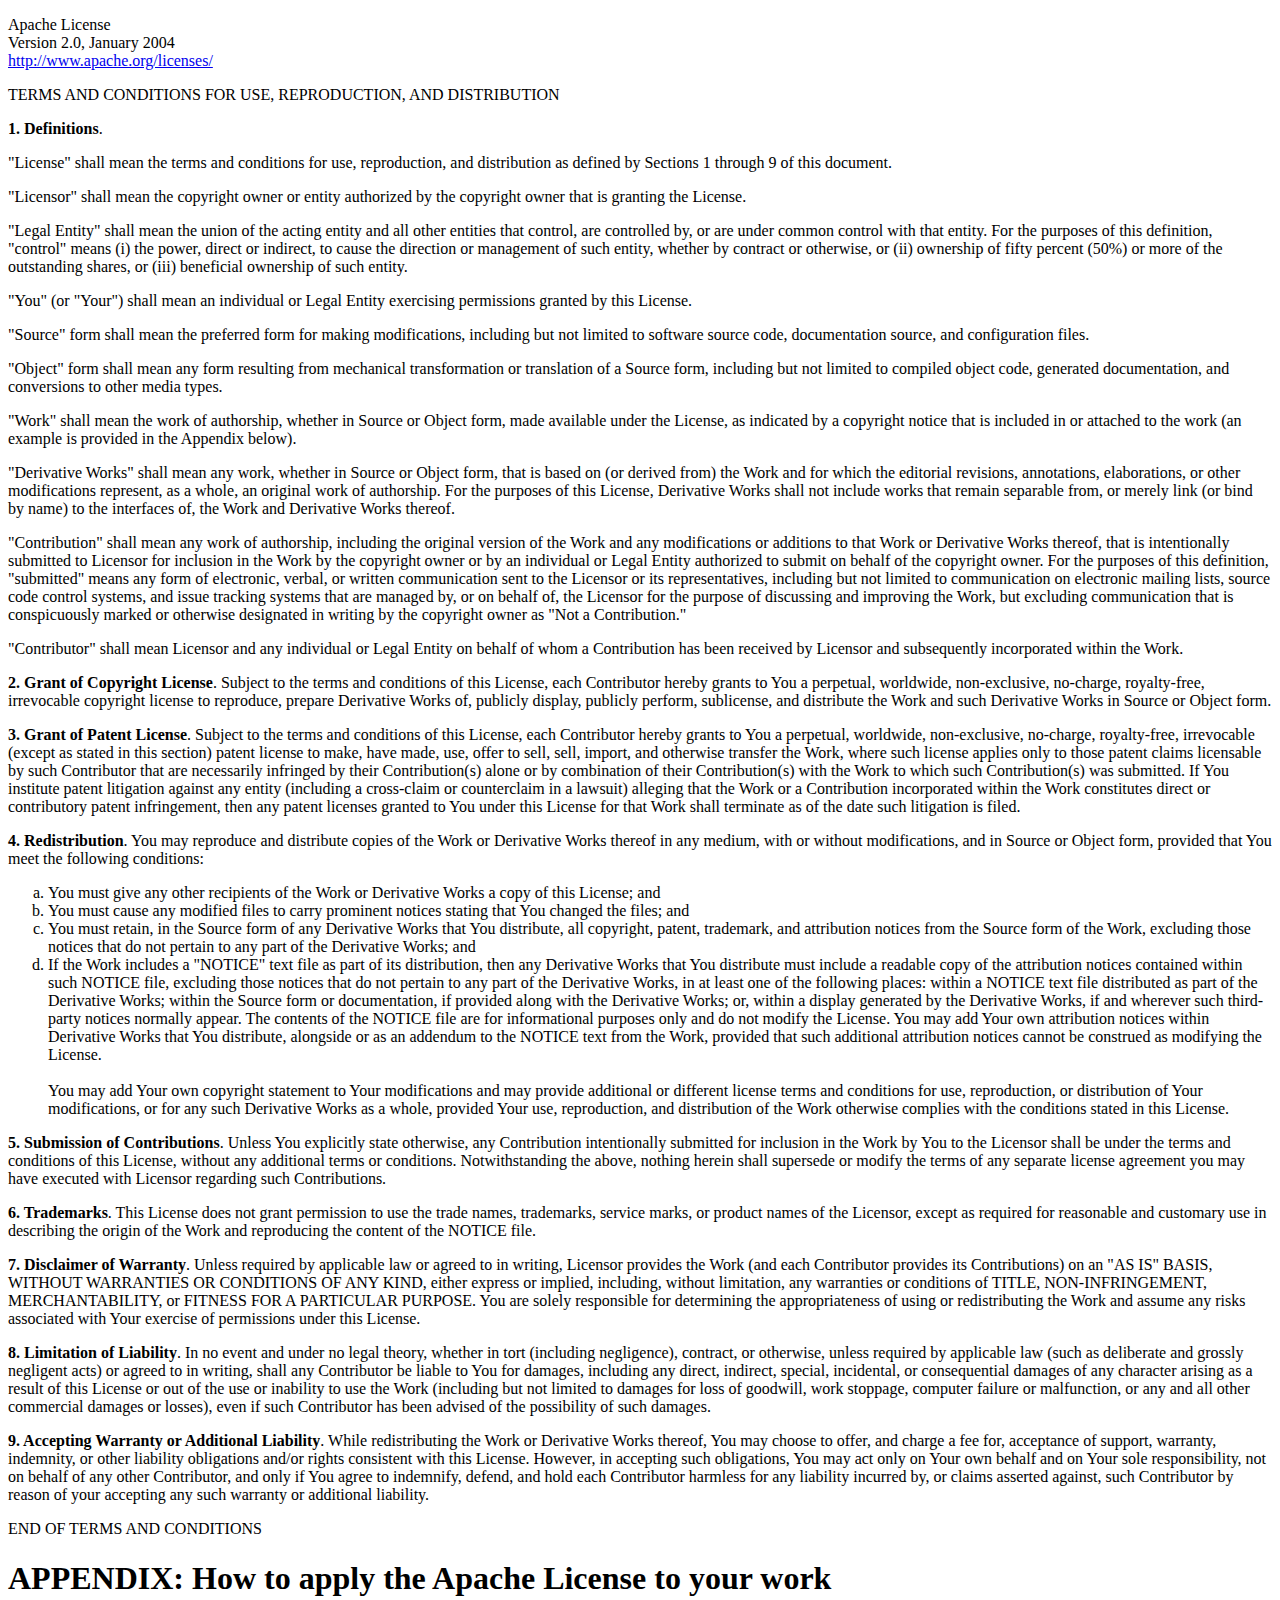
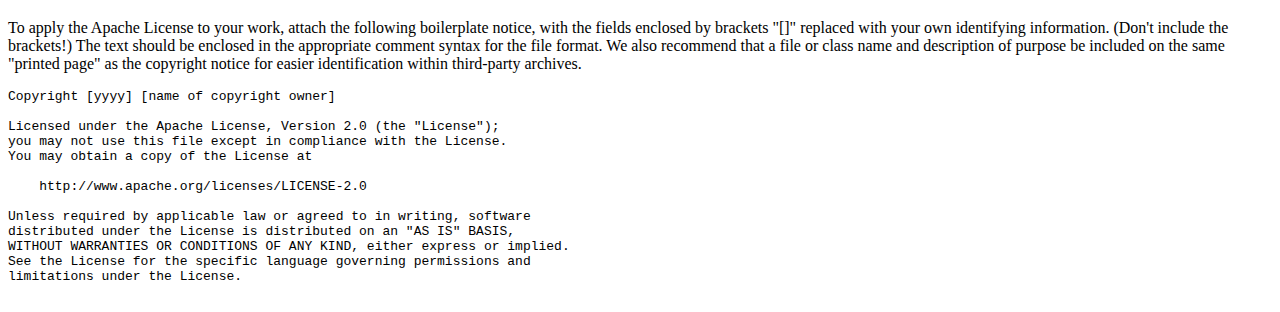
<file: LICENSE-2.0.html>
<!DOCTYPE html>
<html lang="en">
<head>
  <meta http-equiv="Content-Type" content="text/html; charset=UTF-8">
  <meta charset="utf-8">
  <title>Apache License, Version 2.0</title>
</head>
<body>
<div class="container">
  <style type="text/css">
  /* The following code is added by mdx_elementid.py
     It was originally lifted from http://subversion.apache.org/style/site.css */
  /*
   * Hide class="elementid-permalink", except when an enclosing heading
   * has the :hover property.
   */
  .headerlink, .elementid-permalink {
    visibility: hidden;
  }
  h2:hover > .headerlink, h3:hover > .headerlink, h1:hover > .headerlink, h6:hover > .headerlink, h4:hover > .headerlink, h5:hover > .headerlink, dt:hover > .elementid-permalink { visibility: visible }
  </style>
  <p>Apache License<br>
  Version 2.0, January 2004<br>
  <a href=
  "http://www.apache.org/licenses/">http://www.apache.org/licenses/</a></p>
  <p>TERMS AND CONDITIONS FOR USE, REPRODUCTION, AND
  DISTRIBUTION</p>
  <p><strong><a name="definitions" id="definitions">1.
  Definitions</a></strong>.</p>
  <p>"License" shall mean the terms and conditions for use,
  reproduction, and distribution as defined by Sections 1 through 9
  of this document.</p>
  <p>"Licensor" shall mean the copyright owner or entity authorized
  by the copyright owner that is granting the License.</p>
  <p>"Legal Entity" shall mean the union of the acting entity and
  all other entities that control, are controlled by, or are under
  common control with that entity. For the purposes of this
  definition, "control" means (i) the power, direct or indirect, to
  cause the direction or management of such entity, whether by
  contract or otherwise, or (ii) ownership of fifty percent (50%)
  or more of the outstanding shares, or (iii) beneficial ownership
  of such entity.</p>
  <p>"You" (or "Your") shall mean an individual or Legal Entity
  exercising permissions granted by this License.</p>
  <p>"Source" form shall mean the preferred form for making
  modifications, including but not limited to software source code,
  documentation source, and configuration files.</p>
  <p>"Object" form shall mean any form resulting from mechanical
  transformation or translation of a Source form, including but not
  limited to compiled object code, generated documentation, and
  conversions to other media types.</p>
  <p>"Work" shall mean the work of authorship, whether in Source or
  Object form, made available under the License, as indicated by a
  copyright notice that is included in or attached to the work (an
  example is provided in the Appendix below).</p>
  <p>"Derivative Works" shall mean any work, whether in Source or
  Object form, that is based on (or derived from) the Work and for
  which the editorial revisions, annotations, elaborations, or
  other modifications represent, as a whole, an original work of
  authorship. For the purposes of this License, Derivative Works
  shall not include works that remain separable from, or merely
  link (or bind by name) to the interfaces of, the Work and
  Derivative Works thereof.</p>
  <p>"Contribution" shall mean any work of authorship, including
  the original version of the Work and any modifications or
  additions to that Work or Derivative Works thereof, that is
  intentionally submitted to Licensor for inclusion in the Work by
  the copyright owner or by an individual or Legal Entity
  authorized to submit on behalf of the copyright owner. For the
  purposes of this definition, "submitted" means any form of
  electronic, verbal, or written communication sent to the Licensor
  or its representatives, including but not limited to
  communication on electronic mailing lists, source code control
  systems, and issue tracking systems that are managed by, or on
  behalf of, the Licensor for the purpose of discussing and
  improving the Work, but excluding communication that is
  conspicuously marked or otherwise designated in writing by the
  copyright owner as "Not a Contribution."</p>
  <p>"Contributor" shall mean Licensor and any individual or Legal
  Entity on behalf of whom a Contribution has been received by
  Licensor and subsequently incorporated within the Work.</p>
  <p><strong><a name="copyright" id="copyright">2. Grant of
  Copyright License</a></strong>. Subject to the terms and
  conditions of this License, each Contributor hereby grants to You
  a perpetual, worldwide, non-exclusive, no-charge, royalty-free,
  irrevocable copyright license to reproduce, prepare Derivative
  Works of, publicly display, publicly perform, sublicense, and
  distribute the Work and such Derivative Works in Source or Object
  form.</p>
  <p><strong><a name="patent" id="patent">3. Grant of Patent
  License</a></strong>. Subject to the terms and conditions of this
  License, each Contributor hereby grants to You a perpetual,
  worldwide, non-exclusive, no-charge, royalty-free, irrevocable
  (except as stated in this section) patent license to make, have
  made, use, offer to sell, sell, import, and otherwise transfer
  the Work, where such license applies only to those patent claims
  licensable by such Contributor that are necessarily infringed by
  their Contribution(s) alone or by combination of their
  Contribution(s) with the Work to which such Contribution(s) was
  submitted. If You institute patent litigation against any entity
  (including a cross-claim or counterclaim in a lawsuit) alleging
  that the Work or a Contribution incorporated within the Work
  constitutes direct or contributory patent infringement, then any
  patent licenses granted to You under this License for that Work
  shall terminate as of the date such litigation is filed.</p>
  <p><strong><a name="redistribution" id="redistribution">4.
  Redistribution</a></strong>. You may reproduce and distribute
  copies of the Work or Derivative Works thereof in any medium,
  with or without modifications, and in Source or Object form,
  provided that You meet the following conditions:</p>
  <ol style="list-style: lower-latin;">
    <li>You must give any other recipients of the Work or
    Derivative Works a copy of this License; and</li>
    <li>You must cause any modified files to carry prominent
    notices stating that You changed the files; and</li>
    <li>You must retain, in the Source form of any Derivative Works
    that You distribute, all copyright, patent, trademark, and
    attribution notices from the Source form of the Work, excluding
    those notices that do not pertain to any part of the Derivative
    Works; and</li>
    <li>If the Work includes a "NOTICE" text file as part of its
    distribution, then any Derivative Works that You distribute
    must include a readable copy of the attribution notices
    contained within such NOTICE file, excluding those notices that
    do not pertain to any part of the Derivative Works, in at least
    one of the following places: within a NOTICE text file
    distributed as part of the Derivative Works; within the Source
    form or documentation, if provided along with the Derivative
    Works; or, within a display generated by the Derivative Works,
    if and wherever such third-party notices normally appear. The
    contents of the NOTICE file are for informational purposes only
    and do not modify the License. You may add Your own attribution
    notices within Derivative Works that You distribute, alongside
    or as an addendum to the NOTICE text from the Work, provided
    that such additional attribution notices cannot be construed as
    modifying the License.<br>
    <br>
    You may add Your own copyright statement to Your modifications
    and may provide additional or different license terms and
    conditions for use, reproduction, or distribution of Your
    modifications, or for any such Derivative Works as a whole,
    provided Your use, reproduction, and distribution of the Work
    otherwise complies with the conditions stated in this
    License.</li>
  </ol>
  <p><strong><a name="contributions" id="contributions">5.
  Submission of Contributions</a></strong>. Unless You explicitly
  state otherwise, any Contribution intentionally submitted for
  inclusion in the Work by You to the Licensor shall be under the
  terms and conditions of this License, without any additional
  terms or conditions. Notwithstanding the above, nothing herein
  shall supersede or modify the terms of any separate license
  agreement you may have executed with Licensor regarding such
  Contributions.</p>
  <p><strong><a name="trademarks" id="trademarks">6.
  Trademarks</a></strong>. This License does not grant permission
  to use the trade names, trademarks, service marks, or product
  names of the Licensor, except as required for reasonable and
  customary use in describing the origin of the Work and
  reproducing the content of the NOTICE file.</p>
  <p><strong><a name="no-warranty" id="no-warranty">7. Disclaimer
  of Warranty</a></strong>. Unless required by applicable law or
  agreed to in writing, Licensor provides the Work (and each
  Contributor provides its Contributions) on an "AS IS" BASIS,
  WITHOUT WARRANTIES OR CONDITIONS OF ANY KIND, either express or
  implied, including, without limitation, any warranties or
  conditions of TITLE, NON-INFRINGEMENT, MERCHANTABILITY, or
  FITNESS FOR A PARTICULAR PURPOSE. You are solely responsible for
  determining the appropriateness of using or redistributing the
  Work and assume any risks associated with Your exercise of
  permissions under this License.</p>
  <p><strong><a name="no-liability" id="no-liability">8. Limitation
  of Liability</a></strong>. In no event and under no legal theory,
  whether in tort (including negligence), contract, or otherwise,
  unless required by applicable law (such as deliberate and grossly
  negligent acts) or agreed to in writing, shall any Contributor be
  liable to You for damages, including any direct, indirect,
  special, incidental, or consequential damages of any character
  arising as a result of this License or out of the use or
  inability to use the Work (including but not limited to damages
  for loss of goodwill, work stoppage, computer failure or
  malfunction, or any and all other commercial damages or losses),
  even if such Contributor has been advised of the possibility of
  such damages.</p>
  <p><strong><a name="additional" id="additional">9. Accepting
  Warranty or Additional Liability</a></strong>. While
  redistributing the Work or Derivative Works thereof, You may
  choose to offer, and charge a fee for, acceptance of support,
  warranty, indemnity, or other liability obligations and/or rights
  consistent with this License. However, in accepting such
  obligations, You may act only on Your own behalf and on Your sole
  responsibility, not on behalf of any other Contributor, and only
  if You agree to indemnify, defend, and hold each Contributor
  harmless for any liability incurred by, or claims asserted
  against, such Contributor by reason of your accepting any such
  warranty or additional liability.</p>
  <p>END OF TERMS AND CONDITIONS</p>
  <h1 id="apply">APPENDIX: How to apply the Apache License to your
  work<a class="headerlink" href="#apply" title=
  "Permanent link">�</a></h1>
  <p>To apply the Apache License to your work, attach the following
  boilerplate notice, with the fields enclosed by brackets "[]"
  replaced with your own identifying information. (Don't include
  the brackets!) The text should be enclosed in the appropriate
  comment syntax for the file format. We also recommend that a file
  or class name and description of purpose be included on the same
  "printed page" as the copyright notice for easier identification
  within third-party archives.</p>
  <div class="codehilite">
    <pre>Copyright [yyyy] [name of copyright owner]

Licensed under the Apache License, Version 2.0 (the "License");
you may not use this file except in compliance with the License.
You may obtain a copy of the License at

    http://www.apache.org/licenses/LICENSE-2.0

Unless required by applicable law or agreed to in writing, software
distributed under the License is distributed on an "AS IS" BASIS,
WITHOUT WARRANTIES OR CONDITIONS OF ANY KIND, either express or implied.
See the License for the specific language governing permissions and
limitations under the License.
    </pre>
  </div>
</div>

</body>
</html>
</file>
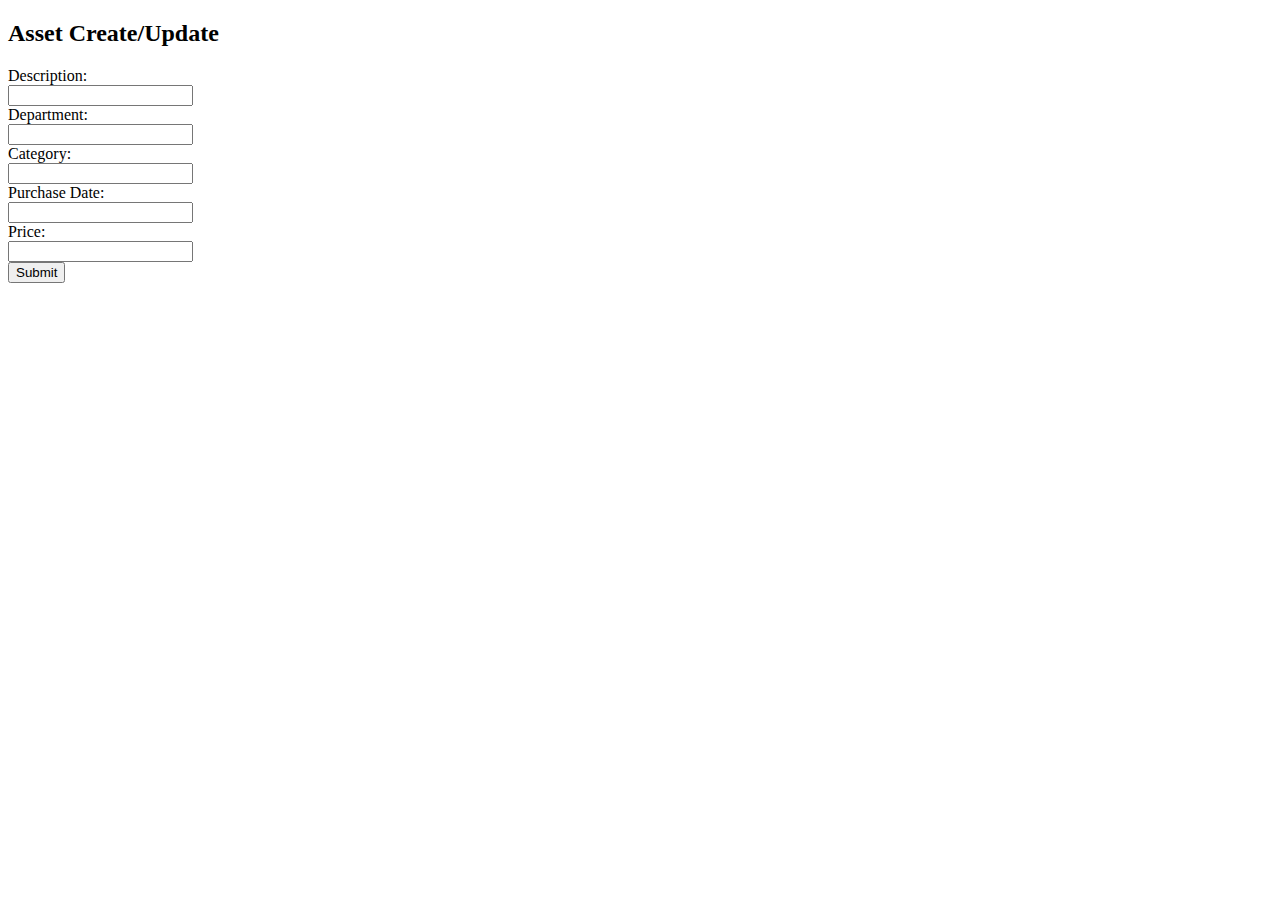
<file: src/main/resources/templates/assetform.html>
<!-- #------------------------------------------------------------------------------- -->
<!-- # Copyright 2017 edwin.njeru -->
<!-- #  -->
<!-- # Licensed under the Apache License, Version 2.0 (the "License"); you may not -->
<!-- # use this file except in compliance with the License.  You may obtain a copy -->
<!-- # of the License at -->
<!-- #  -->
<!-- #   http://www.apache.org/licenses/LICENSE-2.0 -->
<!-- #  -->
<!-- # Unless required by applicable law or agreed to in writing, software -->
<!-- # distributed under the License is distributed on an "AS IS" BASIS, WITHOUT -->
<!-- # WARRANTIES OR CONDITIONS OF ANY KIND, either express or implied.  See the -->
<!-- # License for the specific language governing permissions and limitations under -->
<!-- # the License. -->
<!-- #------------------------------------------------------------------------------- -->
<!DOCTYPE html>
<html xmlns:th="http://www.thymeleaf.org">
<head lang="en">

<title>Intellissets</title>

<!--/*/ <th:block th:include="fragments/headerinc :: head"></th:block> /*/-->
</head>
<body>
	<div class="container">
		<!--/*/ <th:block th:include="fragments/header :: header"></th:block> /*/-->

<!-- 		<form class="form-horizontal" th:action="@{/logout}" method="post"> -->
<!-- 			<div class="form-group"> -->
<!-- 				<div class="col-sm-10"> -->
<!-- 					<h2>Asset Create/Update</h2> -->
<!-- 				</div> -->
<!-- 				<div class="col-sm-2" style="padding-top: 30px;"> -->
<!-- 					<input type="submit" value="Sign Out" /> -->
<!-- 				</div> -->
<!-- 			</div> -->
<!-- 		</form> -->
		<h2>Asset Create/Update</h2>
		<div>
			<form class="form-horizontal" th:object="${asset}"
				th:action="@{/asset}" method="post">
				<div class="form-group">
					<label class="col-sm-2 control-label">Description:</label>
					<div class="col-sm-10">
						<input type="text" class="form-control" th:field="*{description}" />
					</div>
				</div>
				<div class="form-group">
					<label class="col-sm-2 control-label">Department:</label>
					<div class="col-sm-10">
						<input type="text" class="form-control" th:field="*{department}" />
					</div>
				</div>
				<div class="form-group">
					<label class="col-sm-2 control-label">Category:</label>
					<div class="col-sm-10">
						<input type="text" class="form-control" th:field="*{category}" />
					</div>
				</div>
				<div class="form-group">
					<label class="col-sm-2 control-label">Purchase Date:</label>
					<div class="col-sm-10">
						<input type="text" class="form-control" th:field="*{purchaseDate}" />
					</div>
				</div>
				<div class="form-group">
					<label class="col-sm-2 control-label">Price:</label>
					<div class="col-sm-10">
						<input type="text" class="form-control" th:field="*{cost}" />
					</div>
				</div>

				<div class="row">
					<button type="submit" class="btn btn-default">Submit</button>
				</div>
			</form>
		</div>
	</div>

</body>
</html>
</file>
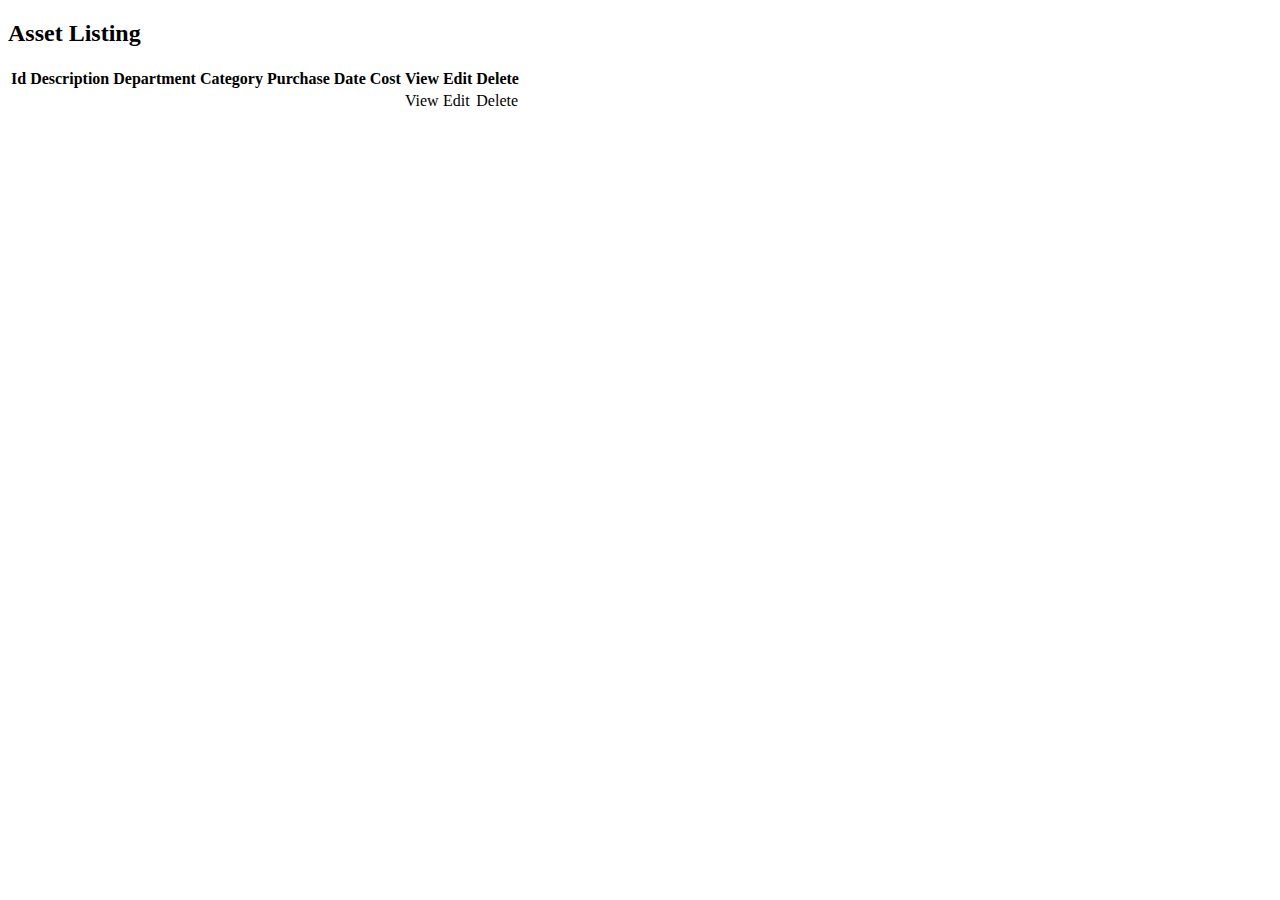
<file: src/main/resources/templates/assetlist.html>
<!-- #------------------------------------------------------------------------------- -->
<!-- # Copyright 2017 edwin.njeru -->
<!-- #  -->
<!-- # Licensed under the Apache License, Version 2.0 (the "License"); you may not -->
<!-- # use this file except in compliance with the License.  You may obtain a copy -->
<!-- # of the License at -->
<!-- #  -->
<!-- #   http://www.apache.org/licenses/LICENSE-2.0 -->
<!-- #  -->
<!-- # Unless required by applicable law or agreed to in writing, software -->
<!-- # distributed under the License is distributed on an "AS IS" BASIS, WITHOUT -->
<!-- # WARRANTIES OR CONDITIONS OF ANY KIND, either express or implied.  See the -->
<!-- # License for the specific language governing permissions and limitations under -->
<!-- # the License. -->
<!-- #------------------------------------------------------------------------------- -->
<!DOCTYPE html>
<html xmlns:th="http://www.thymeleaf.org"
	xmlns:sec="http://www.thymeleaf.org/extras/spring-security">
<head lang="en">

<title>Intellissets</title>

<!--/*/ <th:block th:include="fragments/headerinc :: head"></th:block> /*/-->
</head>
<body>
	<div class="container">
		<!--/*/ <th:block th:include="fragments/header :: header"></th:block> /*/-->
		<div th:if="${not #lists.isEmpty(assets)}">
			<div class="col-sm-10"><h2>Asset Listing</h2></div>
			<table class="table table-striped">
				<tr>
					<th>Id</th>
					<th>Description</th>
					<th>Department</th>
					<th>Category</th>
					<th>Purchase Date</th>
					<th>Cost</th>
					<th sec:authorize="hasAnyAuthority('USER','ADMIN')">View</th>
					<th sec:authorize="hasAuthority('ADMIN')">Edit</th>
					<th sec:authorize="hasAuthority('ADMIN')">Delete</th>
				</tr>
				<tr th:each="asset : ${assets}">
					<td th:text="${asset.id}"></td>
					<td th:text="${asset.description}"></td>
					<td th:text="${asset.department}"></td>
					<td th:text="${asset.category}"></td>
					<td th:text="${asset.purchaseDate}"></td>
					<td th:text="${asset.cost}"></td>
					<td sec:authorize="hasAnyAuthority('USER','ADMIN')"><a
						th:href="${ '/asset/' + asset.id}">View</a></td>
					<td sec:authorize="hasAuthority('ADMIN')"><a
						th:href="${'/asset/edit/' + asset.id}">Edit</a></td>
					<td sec:authorize="hasAuthority('ADMIN')"><a
						th:href="${'/asset/delete/' + asset.id}">Delete</a></td>
				</tr>
			</table>

		</div>
	</div>

</body>
</html>
</file>
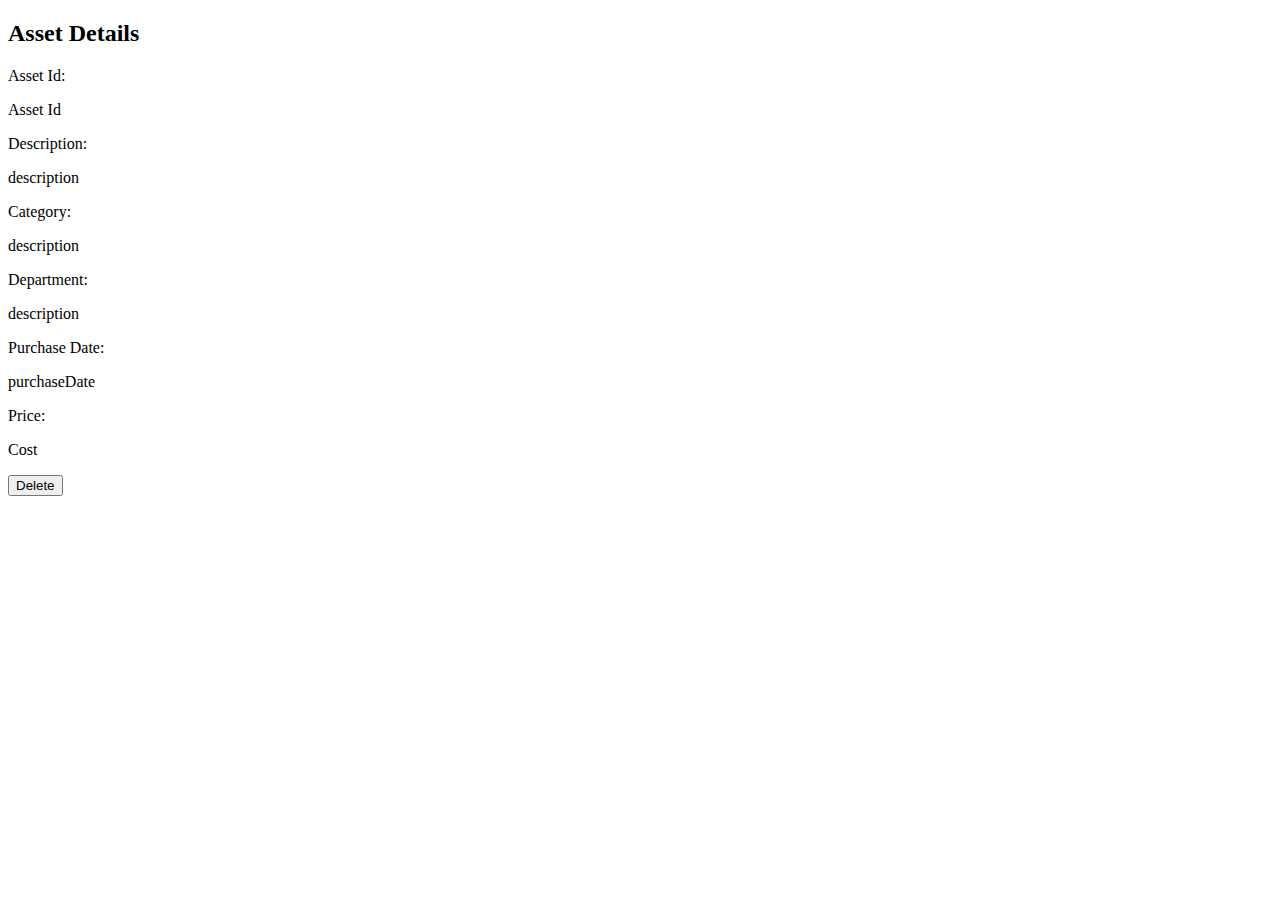
<file: src/main/resources/templates/assetshow.html>
<!-- #------------------------------------------------------------------------------- -->
<!-- # Copyright 2017 edwin.njeru -->
<!-- #  -->
<!-- # Licensed under the Apache License, Version 2.0 (the "License"); you may not -->
<!-- # use this file except in compliance with the License.  You may obtain a copy -->
<!-- # of the License at -->
<!-- #  -->
<!-- #   http://www.apache.org/licenses/LICENSE-2.0 -->
<!-- #  -->
<!-- # Unless required by applicable law or agreed to in writing, software -->
<!-- # distributed under the License is distributed on an "AS IS" BASIS, WITHOUT -->
<!-- # WARRANTIES OR CONDITIONS OF ANY KIND, either express or implied.  See the -->
<!-- # License for the specific language governing permissions and limitations under -->
<!-- # the License. -->
<!-- #------------------------------------------------------------------------------- -->
<!DOCTYPE html>
<html xmlns:th="http://www.thymeleaf.org" xmlns:sec="http://www.thymeleaf.org/extras/spring-security">
<head lang="en">

    <title>Intellissets</title>

    <!--/*/ <th:block th:include="fragments/headerinc :: head"></th:block> /*/-->
</head>
<body>
<div class="container">
    <!--/*/ <th:block th:include="fragments/header :: header"></th:block> /*/-->

    <form class="form-horizontal" th:action="@{/logout}" method="post">
<!--     	<div class="form-group"> -->
<!--             <div class="col-sm-10"><h2>Asset Details</h2></div> -->
<!--             <div class="col-sm-2" style="padding-top: 25px;"> -->
<!--           <span sec:authorize="isAuthenticated()"> -->
<!--               <input type="submit" value="Sign Out"/> -->
<!--            </span> -->
<!--             </div> -->
<!--         </div> -->
        <div class="col-sm-10"><h2>Asset Details</h2></div>
    	<div class="form-group">
    			<div class="form-group">
    				<label class="col-sm-2 control-label">
    					Asset Id:
    				</label>
    				<div class="col-sm-10">
    					<p class="form-control-static"
    						th:text="${asset.id}">
    						Asset Id
    					</p>
    				</div>
    			</div>
    			<div class="form-group">
    				<label class="col-sm-2 control-label">
    					Description:
    				</label>
    				<div class="col-sm-10">
    					<p class="form-control-static"
    						th:text="${asset.description}">
    						description
    					</p>
    				</div>
    			</div>
    			<div class="form-group">
    				<label class="col-sm-2 control-label">
    					Category:
    				</label>
    				<div class="col-sm-10">
    					<p class="form-control-static"
    						th:text="${asset.category}">
    						description
    					</p>
    				</div>
    			</div>
    			<div class="form-group">
    				<label class="col-sm-2 control-label">
    					Department:
    				</label>
    				<div class="col-sm-10">
    					<p class="form-control-static"
    						th:text="${asset.department}">
    						description
    					</p>
    				</div>
    			</div>
    			<div class="form-group">
    				<label class="col-sm-2 control-label">
    					Purchase Date:
    				</label>
    				<div class="col-sm-10">
    					<p class="form-control-static"
    						th:text="${asset.purchaseDate}">
    						purchaseDate
    					</p>
    				</div>
    			</div>
    			<div class="form-group">
    				<label class="col-sm-2 control-label">Price:</label>
    				<div class="col-sm-10">
    					<p class="form-control-static"
    						th:text="${asset.cost}">
    						Cost
    					</p>
    				</div>
    			</div>
    			<div class="form-group"
    				sec:authorize="hasRole('ROLE_ADMIN')">
    				<button type="button" class="btn btn-danger">
    					Delete
    				</button>
    			</div>
    	</div>
    </form>
</div>

</body>
</html>
</file>
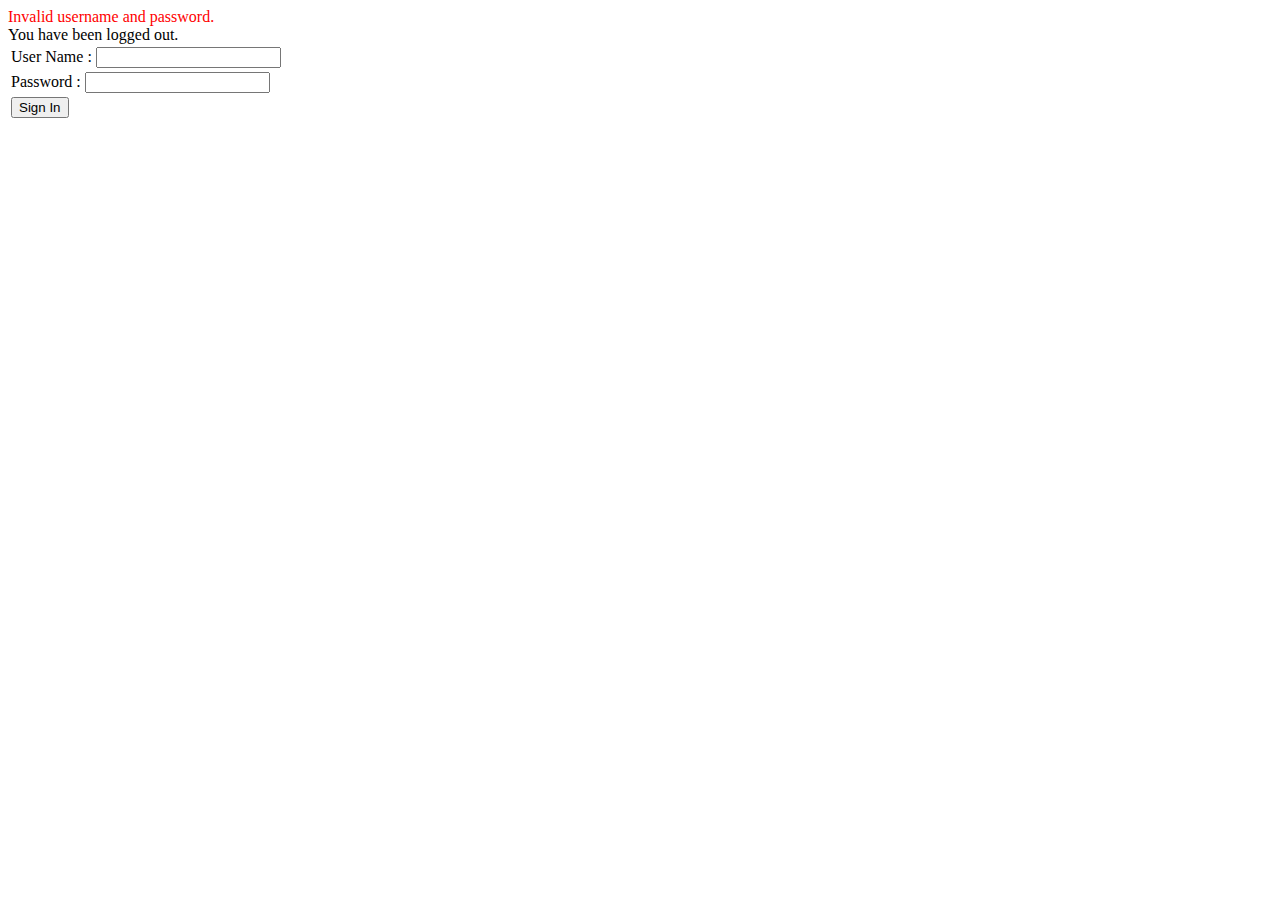
<file: src/main/resources/templates/login.html>
<!DOCTYPE html>
<html xmlns:th="http://www.thymeleaf.org">
<head>
     <title>Login Form</title>
    <!--/*/ <th:block th:include="fragments/headerinc :: head"></th:block> /*/-->
</head>
<body>
<div class="container">
    <!--/*/ <th:block th:include="fragments/header :: header"></th:block> /*/-->
<div th:if="${param.error}">
    <label style="color:red">Invalid username and password.</label>
</div>
<div th:if="${param.logout}">
    <label>
        You have been logged out.
    </label>
</div>

<form th:action="@{/login}" method="post">

    <table class="table table-striped">
        <tr>
            <td><label> User Name : <input type="text" name="username"/> </label></td>
        </tr>
        <tr>
            <td><label> Password : <input type="password" name="password"/> </label></td>
        </tr>
        <tr>
            <td> <button type="submit" class="btn btn-default">Sign In</button></td>
        </tr>
    </table>

</form>
</div>
</body>
</html>
</file>
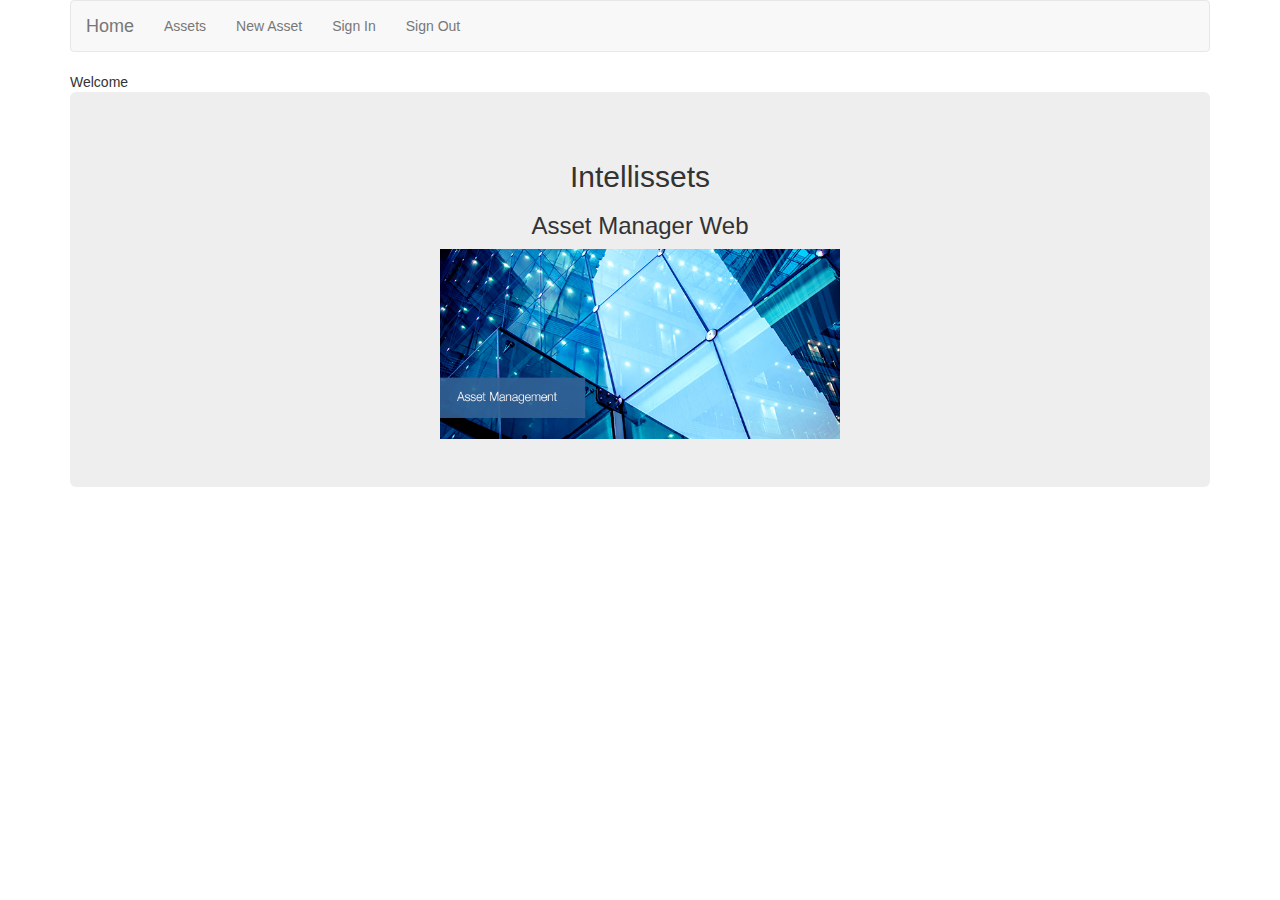
<file: src/main/resources/templates/fragments/header.html>
<!-- #------------------------------------------------------------------------------- -->
<!-- # Copyright 2017 edwin.njeru -->
<!-- #  -->
<!-- # Licensed under the Apache License, Version 2.0 (the "License"); you may not -->
<!-- # use this file except in compliance with the License.  You may obtain a copy -->
<!-- # of the License at -->
<!-- #  -->
<!-- #   http://www.apache.org/licenses/LICENSE-2.0 -->
<!-- #  -->
<!-- # Unless required by applicable law or agreed to in writing, software -->
<!-- # distributed under the License is distributed on an "AS IS" BASIS, WITHOUT -->
<!-- # WARRANTIES OR CONDITIONS OF ANY KIND, either express or implied.  See the -->
<!-- # License for the specific language governing permissions and limitations under -->
<!-- # the License. -->
<!-- #------------------------------------------------------------------------------- -->
<!DOCTYPE html>
<html xmlns:th="http://www.thymeleaf.org"
	xmlns:sec="http://www.thymeleaf.org/extras/spring-security">
<head lang="en">
<meta charset="utf-8">
<meta http-equiv="X-UA-Compatible" content="IE=edge">
<meta name="viewport" content="width=device-width, initial-scale=1">
<title>Intellissets</title>
<link rel="stylesheet"
	href="https://maxcdn.bootstrapcdn.com/bootstrap/3.3.7/css/bootstrap.min.css">
<script
	src="https://ajax.googleapis.com/ajax/libs/jquery/3.2.0/jquery.min.js"></script>
<script
	src="https://maxcdn.bootstrapcdn.com/bootstrap/3.3.7/js/bootstrap.min.js"></script>
</head>
<body>

	<div class="container">
		<div th:fragment="header">
			<nav class="navbar navbar-default">
				<div class="container-fluid">
					<div class="navbar-header">
						<a class="navbar-brand" href="#" th:href="@{/}">Home</a>
						<ul class="nav navbar-nav">
							<li><a href="#" th:href="@{/assets}">Assets</a></li>
							<li><a href="#" th:href="@{/asset/new}"
								sec:authorize="hasAuthority('ADMIN')">New Asset</a></li>
							<li><a href="#" th:href="@{/login}">Sign In</a></li>
							<li><a href="#" th:href="@{/logout}"
								sec:authorize="isAuthenticated()">Sign Out</a></li>
						</ul>

					</div>
				</div>
			</nav>
			<div class="welcome">
				<span sec:authorize="isAuthenticated()">Welcome <span
					sec:authentication="name"></span></span>
			</div>

			<div class="jumbotron">
				<div class="row text-center">
					<div class="">
						<h2>Intellissets</h2>

						<h3>Asset Manager Web</h3>
					</div>
				</div>
				<div class="row text-center">
					<img src="../../static/images/Asset-Manager.jpg" width="400"
						th:src="@{/images/Asset-Manager.jpg}" />
				</div>
			</div>

		</div>

	</div>
</body>
</html>
</file>
